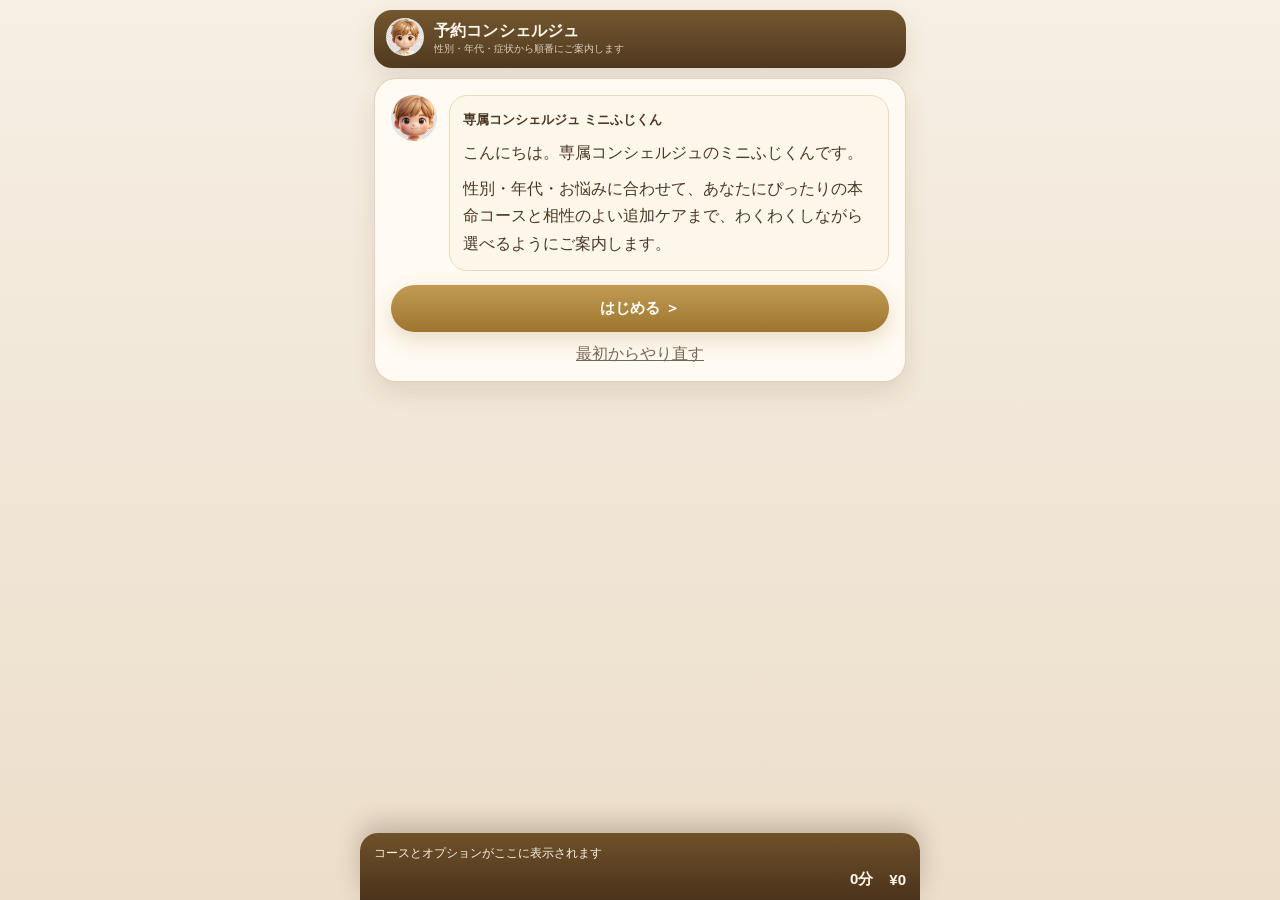
<file: index.html/index.html>
<!DOCTYPE html>
<html lang="ja">
  <head>
    <meta charset="UTF-8" />
    <meta name="viewport" content="width=device-width, initial-scale=1.0" />
    <title>予約コンシェルジュ | concierge-v5 restored</title>
    <meta
      name="description"
      content="concierge-v5 のデザインとミニふじくんを基準に復元した、実装版の予約コンシェルジュです。"
    />
    <link rel="stylesheet" href="./assets/css/style.css" />
  </head>
  <body>
    <div class="page-shell">
      <header class="app-header">
        <div class="header-avatar-wrap">
          <img src="./assets/img/minifuji-header.png" alt="ミニふじくん" class="header-avatar" />
        </div>
        <div class="header-copy">
          <h1>予約コンシェルジュ</h1>
          <p>性別・年代・症状から順番にご案内します</p>
        </div>
      </header>

      <main class="main-content">
        <section class="guide-card intro-card" id="introCard">
          <div class="guide-row">
            <img src="./assets/img/minifuji-avatar.png" alt="ミニふじくん" class="guide-avatar" />
            <div class="guide-bubble">
              <p class="guide-role">専属コンシェルジュ ミニふじくん</p>
              <div id="introMessage"></div>
            </div>
          </div>
          <div class="intro-actions">
            <button id="startButton" class="primary-button">はじめる ＞</button>
            <button id="resetButtonTop" class="text-button">最初からやり直す</button>
          </div>
        </section>

        <section id="wizardSection" class="wizard-section hidden">
          <div class="guide-card">
            <div class="guide-row">
              <img src="./assets/img/minifuji-avatar.png" alt="ミニふじくん" class="guide-avatar" />
              <div class="guide-bubble">
                <p class="guide-role">ミニふじくんのご案内</p>
                <div id="stepMessage"></div>
              </div>
            </div>
          </div>

          <div class="step-panel" id="stepPanel"></div>

          <div class="wizard-actions">
            <button id="backButton" class="secondary-button">戻る</button>
            <button id="resetButtonBottom" class="text-button">最初からやり直す</button>
          </div>
        </section>
      </main>

      <aside class="summary-bar">
        <div id="selectionSummary" class="selection-summary">コースとオプションがここに表示されます</div>
        <div class="summary-stats">
          <strong id="totalDuration">0分</strong>
          <strong id="totalPrice">¥0</strong>
        </div>
      </aside>
    </div>

    <template id="choiceCardTemplate">
      <button class="choice-card" type="button">
        <div class="choice-main">
          <div class="choice-topline">
            <span class="choice-title"></span>
            <div class="badge-list"></div>
          </div>
          <p class="choice-meta"></p>
          <p class="choice-desc"></p>
          <p class="choice-note"></p>
        </div>
      </button>
    </template>

    <script type="module" src="./assets/js/app.js"></script>
  </body>
</html>
</file>
<file: index.html/assets/css/style.css>
:root {
  --bg: #f6efe4;
  --bg-2: #ecdeca;
  --card: #fffaf2;
  --text: #4a3824;
  --muted: #7b6852;
  --line: #e2cfb4;
  --dark: #6b512d;
  --dark-2: #4c391f;
  --accent: #b9924d;
  --accent-strong: #9d752f;
  --accent-soft: #f5ead8;
  --accent-pale: #fcf6eb;
  --danger: #9c4b30;
  --shadow: 0 10px 24px rgba(90, 63, 31, 0.12);
  --radius: 22px;
}

* {
  box-sizing: border-box;
}

html {
  scroll-behavior: auto;
}

body {
  margin: 0;
  font-family: -apple-system, BlinkMacSystemFont, 'Hiragino Sans', 'Yu Gothic', sans-serif;
  background: linear-gradient(180deg, var(--bg) 0%, var(--bg-2) 100%);
  color: var(--text);
}

button {
  font: inherit;
  cursor: pointer;
  border: 0;
}

.hidden {
  display: none !important;
}

.page-shell {
  max-width: 480px;
  min-height: 100vh;
  margin: 0 auto;
  padding: 10px 14px 112px;
}

.app-header {
  display: flex;
  gap: 10px;
  align-items: center;
  background: linear-gradient(180deg, #74572f 0%, #4f391f 100%);
  color: #fff8ec;
  border-radius: 18px;
  padding: 8px 12px;
  box-shadow: var(--shadow);
}

.header-avatar-wrap {
  flex: 0 0 38px;
}

.header-avatar {
  width: 38px;
  height: 38px;
  border-radius: 50%;
  background: #fff;
  object-fit: cover;
  box-shadow: inset 0 0 0 1px rgba(0, 0, 0, 0.08);
}

.header-copy h1 {
  font-size: 16px;
  margin: 0 0 2px;
  letter-spacing: 0.01em;
  line-height: 1.15;
}

.header-copy p {
  margin: 0;
  color: rgba(255, 248, 236, 0.78);
  font-size: 10px;
  line-height: 1.35;
}

.main-content {
  margin-top: 10px;
}

.guide-card,
.step-panel {
  background: var(--card);
  border-radius: var(--radius);
  box-shadow: var(--shadow);
  border: 1px solid rgba(226, 207, 180, 0.92);
}

.guide-card {
  padding: 16px;
}

.intro-card {
  padding-bottom: 12px;
}

.guide-row {
  display: flex;
  gap: 12px;
  align-items: flex-start;
}

.guide-avatar {
  width: 46px;
  height: 46px;
  border-radius: 50%;
  flex-shrink: 0;
  object-fit: cover;
  background: #fff;
}

.guide-bubble {
  flex: 1;
  background: var(--accent-pale);
  border: 1px solid #ead9bf;
  border-radius: 18px;
  padding: 13px;
}

.guide-role {
  margin: 0 0 8px;
  font-size: 13px;
  font-weight: 700;
  color: var(--dark);
}

.guide-bubble p {
  margin: 0 0 8px;
  line-height: 1.72;
  color: var(--text);
}

.guide-bubble p:last-child {
  margin-bottom: 0;
}

.intro-actions,
.wizard-actions {
  display: flex;
  flex-direction: column;
  gap: 8px;
  margin-top: 14px;
}

.primary-button,
.secondary-button,
.choice-card,
.inline-button,
.remove-button,
.course-chip {
  transition: transform 0.16s ease, box-shadow 0.16s ease, background 0.16s ease;
}

.primary-button:hover,
.secondary-button:hover,
.choice-card:hover,
.inline-button:hover,
.remove-button:hover,
.course-chip:hover {
  transform: translateY(-1px);
}

.primary-button {
  width: 100%;
  padding: 14px 18px;
  background: linear-gradient(180deg, #c19b54 0%, #9d752f 100%);
  color: #fffdf7;
  border-radius: 999px;
  font-weight: 700;
  font-size: 15px;
  box-shadow: 0 8px 20px rgba(157, 117, 47, 0.22);
}

.secondary-button {
  width: 100%;
  padding: 13px 18px;
  background: #f2e7d4;
  color: var(--dark);
  border-radius: 999px;
  font-weight: 700;
}

.text-button {
  background: transparent;
  color: #786750;
  text-decoration: underline;
  padding: 4px 0;
}

.wizard-section {
  display: grid;
  gap: 12px;
}

.step-panel {
  padding: 15px;
}

.step-title {
  font-size: 18px;
  margin: 0 0 12px;
  color: var(--dark);
}

.step-subtitle {
  color: var(--muted);
  font-size: 13px;
  margin: -2px 0 12px;
  line-height: 1.68;
}

.choice-grid {
  display: grid;
  gap: 10px;
}

.choice-card {
  width: 100%;
  text-align: left;
  background: #fffdf9;
  border: 1px solid var(--line);
  border-radius: 18px;
  padding: 14px;
  box-shadow: 0 4px 12px rgba(94, 71, 43, 0.04);
}

.choice-card.active {
  border-color: var(--accent);
  background: var(--accent-soft);
  box-shadow: 0 8px 18px rgba(185, 146, 77, 0.18);
}

.choice-topline {
  display: flex;
  gap: 10px;
  justify-content: space-between;
  align-items: flex-start;
}

.choice-title {
  font-size: 16px;
  font-weight: 800;
  color: var(--dark);
}

.choice-meta,
.choice-desc,
.choice-note,
.compact-meta {
  margin: 8px 0 0;
  line-height: 1.6;
}

.choice-meta,
.compact-meta {
  color: var(--muted);
  font-size: 13px;
}

.choice-desc {
  color: #503e2d;
  font-size: 14px;
}

.choice-note {
  color: #7f622b;
  font-size: 12px;
  font-weight: 600;
}

.choice-meta:empty,
.choice-desc:empty,
.choice-note:empty {
  display: none;
}

.badge-list {
  display: flex;
  flex-wrap: wrap;
  gap: 6px;
  justify-content: flex-end;
}

.badge {
  display: inline-flex;
  align-items: center;
  justify-content: center;
  padding: 4px 8px;
  border-radius: 999px;
  font-size: 11px;
  font-weight: 800;
  letter-spacing: 0.02em;
}

.badge.new {
  background: #f6e4b9;
  color: #7b5c18;
}

.badge.popular {
  background: #f7ddcf;
  color: #8e5433;
}

.badge.repeat {
  background: #eadfce;
  color: #6a5339;
}

.badge.default {
  background: #efe7db;
  color: #675742;
}

.helper-box,
.combo-card,
.error-box,
.selected-course-box {
  background: #fcf7ef;
  border: 1px dashed #dcc7a8;
  border-radius: 16px;
  padding: 13px;
  color: #4f4335;
  line-height: 1.7;
}

.helper-box p {
  margin: 6px 0 0;
}

.selected-course-box strong,
.combo-card strong {
  display: block;
  margin-bottom: 4px;
  color: var(--dark);
}

.current-course-highlight {
  background: linear-gradient(180deg, #f7e9c8 0%, #efd6a5 100%);
  border: 1px solid #c79e50;
  box-shadow: 0 10px 22px rgba(185, 146, 77, 0.18);
}

.current-course-highlight strong {
  font-size: 16px;
  letter-spacing: 0.02em;
}

.current-course-text {
  margin-top: 8px;
  font-size: 15px;
  font-weight: 700;
  line-height: 1.7;
  color: #5b421d;
}

.course-stack,
.combo-list {
  display: grid;
  gap: 12px;
  margin-top: 12px;
}

.duration-section {
  display: grid;
  gap: 10px;
}

.selected-course-list {
  display: grid;
  gap: 8px;
  margin-top: 8px;
}

.selected-course-item {
  display: flex;
  gap: 10px;
  align-items: center;
  justify-content: space-between;
  padding: 10px 12px;
  border-radius: 14px;
  background: rgba(255, 255, 255, 0.6);
  border: 1px solid #ebdcc6;
}

.selected-course-name {
  font-weight: 700;
  color: var(--dark);
}

.course-chip-list {
  display: flex;
  flex-wrap: wrap;
  gap: 8px;
  margin-top: 8px;
}

.course-chip {
  display: inline-flex;
  align-items: center;
  justify-content: center;
  gap: 6px;
  background: #f0e4cf;
  color: var(--dark);
  padding: 8px 12px;
  border-radius: 999px;
  font-size: 12px;
  font-weight: 700;
}

.form-grid {
  display: grid;
  gap: 12px;
}

.field label {
  display: block;
  font-size: 13px;
  font-weight: 700;
  margin-bottom: 6px;
  color: var(--dark);
}

.field select,
.field input {
  width: 100%;
  border: 1px solid var(--line);
  border-radius: 14px;
  background: #fffdf9;
  padding: 13px 12px;
  font: inherit;
  color: var(--text);
}

.inline-actions,
.compact-actions {
  display: grid;
  gap: 10px;
  margin-top: 14px;
}

.inline-button,
.remove-button {
  width: 100%;
  padding: 13px 16px;
  border-radius: 16px;
  font-weight: 700;
}

.inline-button.primary {
  background: linear-gradient(180deg, #c19b54 0%, #9d752f 100%);
  color: #fffdf8;
}

.inline-button.ghost,
.remove-button {
  background: #efe4d1;
  color: var(--dark);
}

.remove-button {
  width: auto;
  min-width: 74px;
  padding: 8px 12px;
  border-radius: 999px;
  font-size: 12px;
}

.summary-bar {
  position: fixed;
  left: 50%;
  transform: translateX(-50%);
  bottom: 0;
  width: min(480px, 100%);
  background: linear-gradient(180deg, #70522a 0%, #4a331b 100%);
  color: #fff8ec;
  padding: 11px 14px calc(11px + env(safe-area-inset-bottom));
  display: grid;
  gap: 8px;
  border-radius: 18px 18px 0 0;
  box-shadow: 0 -10px 24px rgba(63, 47, 28, 0.24);
}

.selection-summary {
  font-size: 12px;
  line-height: 1.5;
  color: rgba(255, 248, 236, 0.96);
  word-break: break-word;
}

.summary-stats {
  display: flex;
  gap: 16px;
  justify-content: flex-end;
  align-items: center;
  flex-shrink: 0;
}

.summary-stats strong {
  display: block;
  font-size: 15px;
  font-weight: 800;
}

.confirm-card {
  background: #fffaf3;
  border: 1px solid #e0ceb2;
  border-radius: 18px;
  padding: 15px;
}

.confirm-card ul {
  margin: 8px 0 0;
  padding-left: 18px;
  line-height: 1.8;
}

.notice {
  color: var(--danger);
  font-weight: 700;
  font-size: 13px;
  line-height: 1.7;
}

@media (min-width: 768px) {
  .page-shell {
    max-width: 560px;
  }

  .choice-grid {
    grid-template-columns: repeat(2, minmax(0, 1fr));
  }

  .summary-bar {
    width: 560px;
  }
}
</file>
